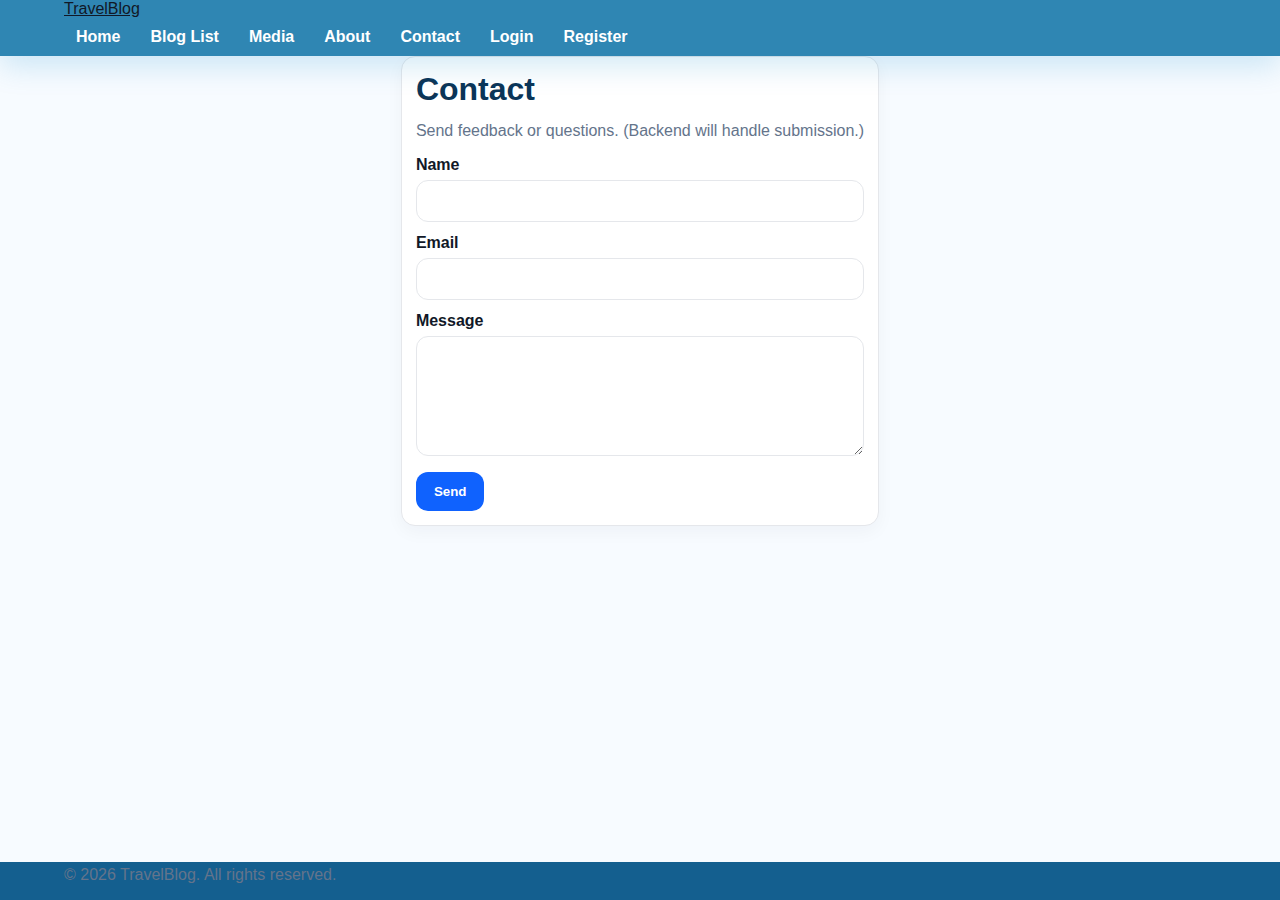
<file: contact.html>
<!DOCTYPE html>
<html lang="en">
<head>
  <meta charset="UTF-8" />
  <meta name="viewport" content="width=device-width, initial-scale=1.0" />
  <title>TravelBlog | Contact</title>
  <meta name="description" content="Contact the TravelBlog team for support or feedback." />
  <link rel="stylesheet" href="style.css" />
</head>
<body>

<a href="#main-content" class="skip-link" style="position:absolute;left:-999px;top:auto;">Skip to content</a>

<header class="site-header">
  <div class="page-container header-inner">
    <a class="logo" href="index.html">TravelBlog</a>
    <button class="nav-toggle" aria-label="Toggle navigation" aria-expanded="false">☰</button>

    <nav aria-label="Main navigation">
      <ul class="nav-menu" id="nav-menu">
        <li><a href="index.html">Home</a></li>
        <li><a href="blog-list.html">Blog List</a></li>
        <li><a href="media.html">Media</a></li>
        <li><a href="about.html">About</a></li>
        <li><a href="contact.html">Contact</a></li>
        <li><a href="login.html">Login</a></li>
        <li><a href="register.html">Register</a></li>
      </ul>
    </nav>
  </div>
</header>

<main id="main-content" class="page-container" role="main">
  <section class="card form-card" aria-labelledby="contact-title">
    <h1 id="contact-title">Contact</h1>
    <p class="muted">Send feedback or questions. (Backend will handle submission.)</p>

    <form action="#" method="post" aria-label="Contact form">
      <div class="form-group">
        <label for="c-name">Name</label>
        <input type="text" id="c-name" name="name" required autocomplete="name" />
      </div>

      <div class="form-group">
        <label for="c-email">Email</label>
        <input type="email" id="c-email" name="email" required autocomplete="email" />
      </div>

      <div class="form-group">
        <label for="c-message">Message</label>
        <textarea id="c-message" name="message" rows="5" required></textarea>
      </div>

      <button type="submit" class="btn-primary">Send</button>
    </form>
  </section>
</main>

<footer class="site-footer">
  <div class="page-container">
    <p class="muted">&copy; 2026 TravelBlog. All rights reserved.</p>
  </div>
</footer>

<script src="app.js"></script>
</body>
</html>
</file>
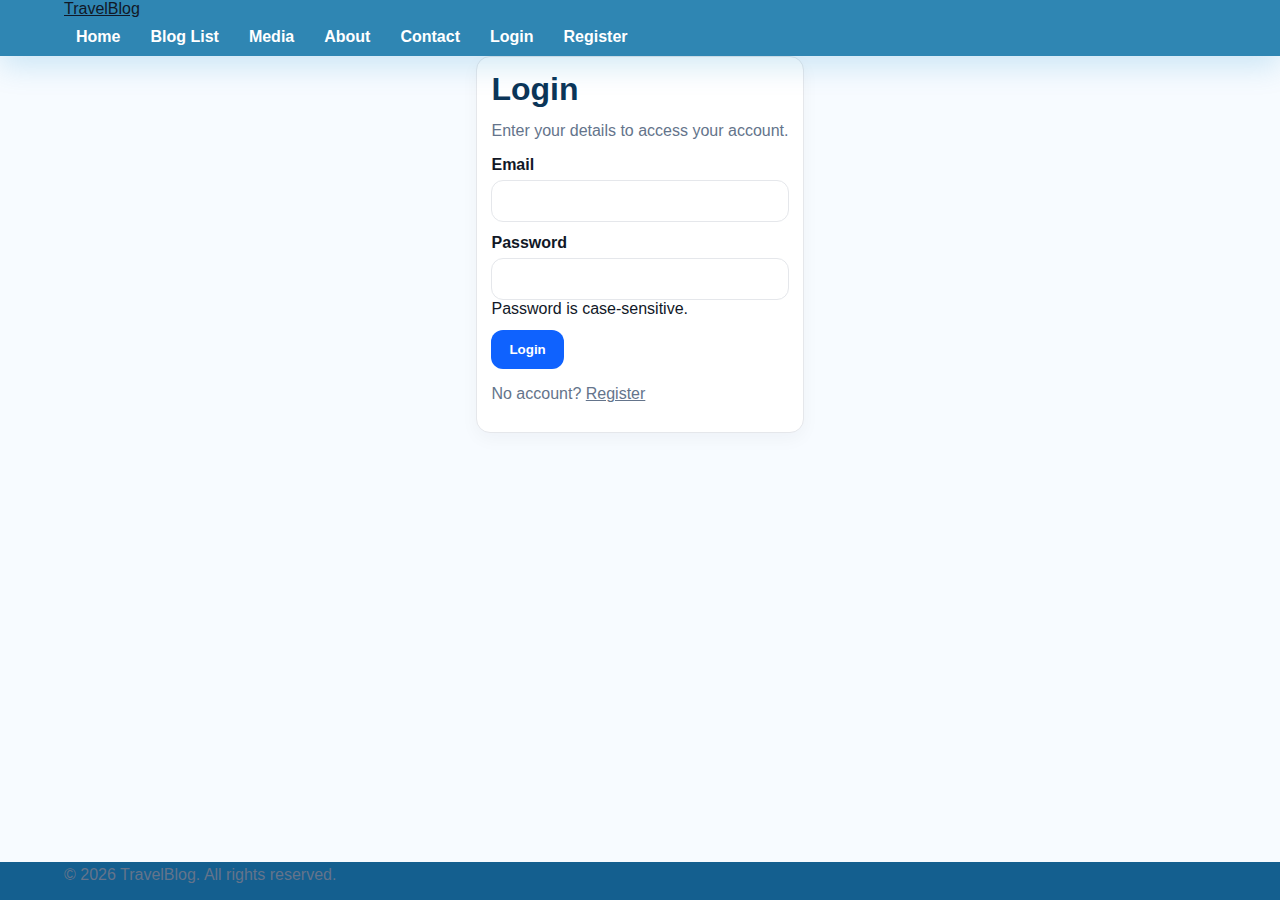
<file: login.html>
<!DOCTYPE html>
<html lang="en">
<head>
  <meta charset="UTF-8" />
  <meta name="viewport" content="width=device-width, initial-scale=1.0" />
  <title>TravelBlog | Login</title>
  <meta name="description" content="Login to your TravelBlog account." />
  <link rel="stylesheet" href="style.css" />
</head>
<body>

<a href="#main-content" class="skip-link" style="position:absolute;left:-999px;top:auto;">Skip to content</a>

<header class="site-header">
  <div class="page-container header-inner">
    <a class="logo" href="index.html">TravelBlog</a>
    <button class="nav-toggle" aria-label="Toggle navigation" aria-expanded="false">☰</button>

    <nav aria-label="Main navigation">
      <ul class="nav-menu" id="nav-menu">
        <li><a href="index.html">Home</a></li>
        <li><a href="blog-list.html">Blog List</a></li>
        <li><a href="media.html">Media</a></li>
        <li><a href="about.html">About</a></li>
        <li><a href="contact.html">Contact</a></li>
        <li><a href="login.html">Login</a></li>
        <li><a href="register.html">Register</a></li>
      </ul>
    </nav>
  </div>
</header>

<main id="main-content" class="page-container" role="main">
  <section class="card form-card" aria-labelledby="login-title">
    <h1 id="login-title">Login</h1>
    <p class="muted">Enter your details to access your account.</p>

    <form action="#" method="post" aria-label="Login form">
      <div class="form-group">
        <label for="email">Email</label>
        <input type="email" id="email" name="email" required autocomplete="email" />
      </div>

      <div class="form-group">
        <label for="password">Password</label>
        <input type="password" id="password" name="password" required autocomplete="current-password" />
        <div class="helper-text">Password is case-sensitive.</div>
      </div>

      <button type="submit" class="btn-primary">Login</button>
      <p class="muted" style="margin-top:12px;">No account? <a href="register.html">Register</a></p>
    </form>
  </section>
</main>

<footer class="site-footer">
  <div class="page-container">
    <p class="muted">&copy; 2026 TravelBlog. All rights reserved.</p>
  </div>
</footer>

<script src="app.js"></script>
</body>
</html>
</file>
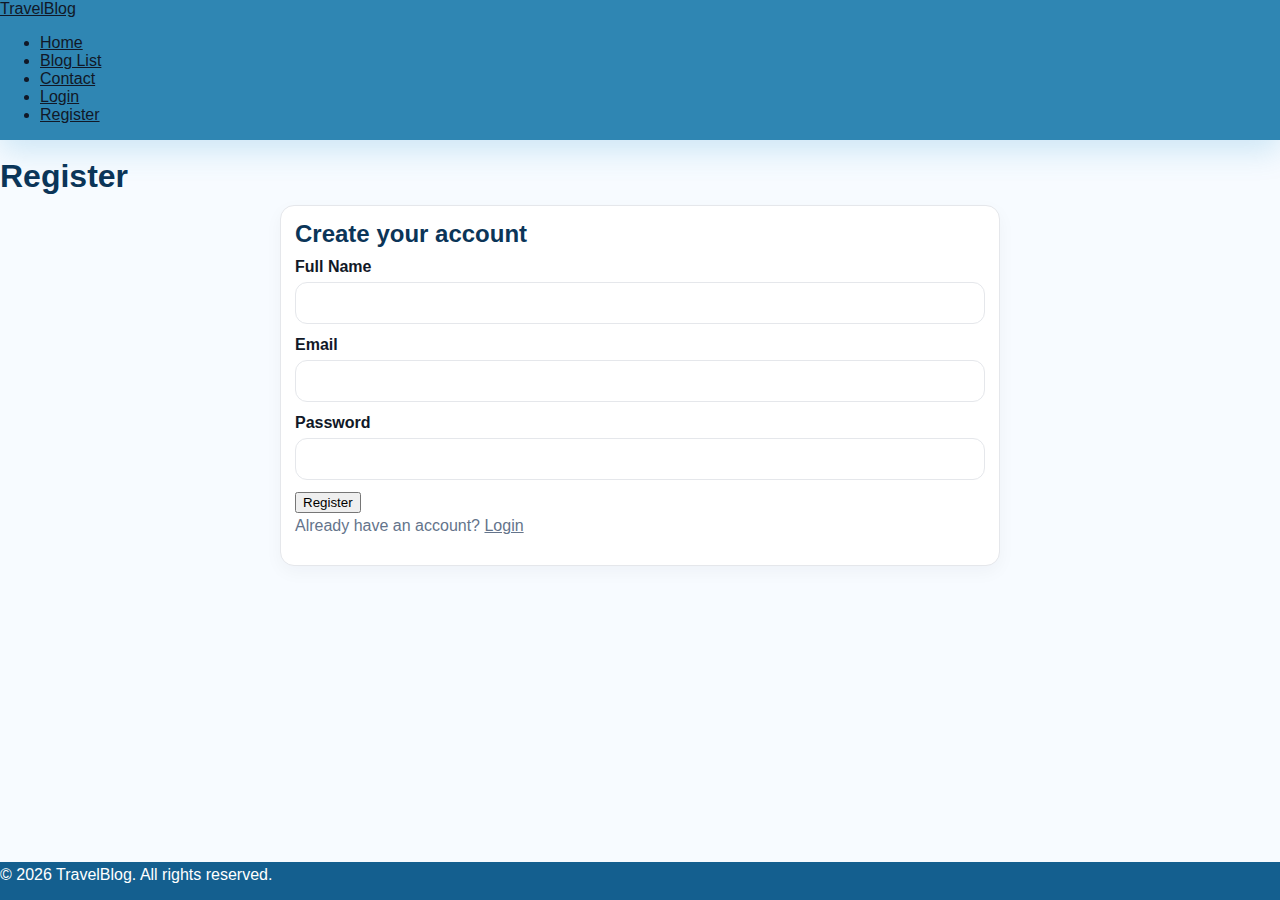
<file: register.html>
<!DOCTYPE html>
<html lang="en">
<head>
  <meta charset="UTF-8" />
  <meta name="viewport" content="width=device-width, initial-scale=1.0" />
  <title>TravelBlog | Register</title>
  <meta name="description" content="Create a TravelBlog account to post and review destinations." />
  <link rel="stylesheet" href="style.css" />
</head>
<body>

<header class="site-header">
  <div class="container header-inner">
    <a class="logo" href="index.html">TravelBlog</a>

    <nav aria-label="Main navigation">
      <ul class="nav">
        <li><a href="index.html">Home</a></li>
        <li><a href="blog-list.html">Blog List</a></li>
        <li><a href="contact.html">Contact</a></li>
        <li><a href="login.html">Login</a></li>
        <li><a class="active btn" href="register.html">Register</a></li>
      </ul>
    </nav>
  </div>
</header>

<main class="container">
  <h1>Register</h1>

  <section class="card form-card">
    <h2>Create your account</h2>

    <form action="#" method="post">
      <div class="form-group">
        <label for="fullname">Full Name</label>
        <input type="text" id="fullname" name="fullname" required />
      </div>

      <div class="form-group">
        <label for="reg-email">Email</label>
        <input type="email" id="reg-email" name="email" required autocomplete="email" />
      </div>

      <div class="form-group">
        <label for="reg-password">Password</label>
        <input type="password" id="reg-password" name="password" required autocomplete="new-password" />
      </div>

      <button type="submit" class="btn">Register</button>
      <p class="muted">Already have an account? <a href="login.html">Login</a></p>
    </form>
  </section>
</main>

<footer class="site-footer">
  <div class="container">
    <p>&copy; 2026 TravelBlog. All rights reserved.</p>
  </div>
</footer>

</body>
</html>
</file>
<file: style.css>
/*  Global + tokens + defaults (whole site) */

:root{
  --text: #111827;
  --muted: #64748b;
  --heading: #0b3558;

  --bg: #ffffff;
  --page: #f7fbff;
  --soft: #f3f8ff;
  --hero: #e7f2ff;

  --border: #e5e7eb;

  --primary: #0f62fe;
  --primaryHover: #0b4fc9;

  --nav: #2f86b3;
  --navDark: #216a90;

  --footer: #145f8f;

  --radius: 16px;
  --shadow: 0 10px 30px rgba(15, 23, 42, 0.08);
}

*{ box-sizing: border-box; }
html, body{ height: 100%; }

body{
  margin: 0;
  font-family: Arial, Helvetica, sans-serif;
  background: var(--page);
  color: var(--text);
  display: flex;
  flex-direction: column;
}

img{ max-width: 100%; display: block; }
h1, h2, h3{ color: var(--heading); margin: 0 0 10px; }
p{ margin: 0 0 12px; line-height: 1.6; }
a{ color: inherit; }

.page-container{
  max-width: 1200px;
  margin: 0 auto;
  padding: 0 18px;
}

main{
  flex: 1;
  padding: 18px 0 32px;
}

.muted{ color: var(--muted); }

.link{
  color: var(--primary);
  text-decoration: none;
  font-weight: 700;
}
.link:hover{ text-decoration: underline; }

.tiny{ font-size: 12px; }

.section{ padding: 14px 0; }
.section-hero{ background: var(--hero); border-radius: var(--radius); }
.section-soft{ background: var(--soft); border-radius: var(--radius); }
.section-accent{ background: #f0f7ff; border-radius: var(--radius); }
.section-cta{ background: linear-gradient(180deg, #eaf4ff, #ffffff); border-radius: var(--radius); }

.section-inner{
  padding: 16px;
}

.section-head{
  display: flex;
  align-items: flex-start;
  justify-content: space-between;
  gap: 14px;
  margin-bottom: 12px;
}

.card, .mini-card{
  background: var(--bg);
  border: 1px solid var(--border);
  border-radius: 14px;
  padding: 14px;
  box-shadow: 0 6px 18px rgba(15, 23, 42, 0.04);
}

.cards-3{
  display: grid;
  grid-template-columns: 1fr;
  gap: 12px;
}

.clean-list{
  margin: 8px 0 0;
  padding-left: 18px;
}
.clean-list li{ margin-bottom: 6px; }

.tag{
  display: inline-flex;
  align-items: center;
  gap: 6px;
  padding: 6px 10px;
  border-radius: 999px;
  border: 1px solid var(--border);
  background: #fff;
  font-weight: 800;
  font-size: 12px;
  color: #0b3558;
}

.badge{
  display: inline-flex;
  align-items: center;
  padding: 6px 10px;
  border-radius: 999px;
  background: rgba(15, 98, 254, 0.10);
  border: 1px solid rgba(15, 98, 254, 0.18);
  color: #0b3558;
  font-weight: 800;
  font-size: 12px;
}

.hero-badges{
  list-style: none;
  margin: 12px 0 0;
  padding: 0;
  display: flex;
  flex-wrap: wrap;
  gap: 8px;
}

.btn-primary,
.btn-secondary{
  display: inline-flex;
  align-items: center;
  justify-content: center;
  gap: 8px;
  border: 0;
  cursor: pointer;
  text-decoration: none;
  font-weight: 800;
  border-radius: 12px;
  padding: 12px 18px;
  white-space: nowrap;
}

.btn-primary{
  background: var(--primary);
  color: #fff;
}
.btn-primary:hover{ background: var(--primaryHover); }

.btn-secondary{
  background: #0a4b78;
  color: #fff;
}
.btn-secondary:hover{ filter: brightness(0.96); }

/* accessibility helpers */
a:focus-visible,
button:focus-visible,
input:focus-visible,
textarea:focus-visible,
select:focus-visible{
  outline: 3px solid var(--primary);
  outline-offset: 3px;
}

.sr-only{
  position: absolute;
  width: 1px; height: 1px;
  padding: 0; margin: -1px;
  overflow: hidden;
  clip: rect(0,0,0,0);
  border: 0;
}

.skip-link{
  position: absolute;
  left: -999px;
  top: 12px;
  background: #fff;
  color: #000;
  padding: 10px 12px;
  border-radius: 10px;
  border: 2px solid var(--primary);
  z-index: 9999;
}
.skip-link:focus{ left: 12px; }

/* common forms  */
.form-group{ margin-bottom: 12px; }
label{ display: inline-block; font-weight: 800; margin-bottom: 6px; }

input, textarea, select{
  width: 100%;
  padding: 12px 12px;
  border: 1px solid var(--border);
  border-radius: 12px;
  background: #fff;
  color: var(--text);
  font-size: 14px;
}
textarea{ resize: vertical; min-height: 120px; }

.form-message{
  border-radius: 12px;
  padding: 12px;
  margin-bottom: 12px;
  border: 1px solid var(--border);
  background: #fff;
}
.form-message.success{
  border-color: rgba(16, 185, 129, 0.35);
  background: rgba(16, 185, 129, 0.10);
}
.form-message.error{
  border-color: rgba(239, 68, 68, 0.35);
  background: rgba(239, 68, 68, 0.10);
}

.is-hidden{ display: none !important; }


/* Header + Navigation */

.site-header{
  position: sticky;
  top: 0;
  z-index: 1000;
  background: var(--nav);
  box-shadow: 0 10px 30px rgba(2, 132, 199, 0.18);
}

.header-row{
  display: flex;
  align-items: center;
  justify-content: space-between;
  gap: 12px;
  padding: 12px 0;
}

/* brand */
.brand{ display: flex; align-items: center; }
.brand-link{
  display: flex;
  align-items: center;
  gap: 12px;
  text-decoration: none;
  color: #fff;
}
.logo-img{
  width: 46px;
  height: 46px;
  border-radius: 14px;
  object-fit: cover;
  background: rgba(255,255,255,0.15);
  border: 1px solid rgba(255,255,255,0.25);
}
.brand-text{
  display: flex;
  flex-direction: column;
  gap: 2px;
}
.brand-title{
  font-weight: 900;
  font-size: 18px;
  line-height: 1.1;
}
.brand-tagline{
  font-size: 12px;
  opacity: 0.95;
}

/* search */
.header-search{
  display: none; /* mobile: hide for cleaner header */
  align-items: center;
  background: #fff;
  border-radius: 999px;
  padding: 6px;
  gap: 6px;
  min-width: 260px;
  max-width: 520px;
  flex: 1;
  overflow: hidden;
  border: 1px solid rgba(2, 132, 199, 0.18);
}
.header-search input{
  border: 0;
  outline: none;
  padding: 10px 12px;
}
.header-search button{
  width: 42px;
  height: 42px;
  border-radius: 999px;
}

/* nav */
.main-nav{
  display: flex;
  align-items: center;
  gap: 10px;
}

.nav-toggle{
  border: 0;
  background: rgba(255,255,255,0.16);
  color: #fff;
  border-radius: 12px;
  padding: 10px 12px;
  cursor: pointer;
}

.nav-menu{
  list-style: none;
  padding: 10px;
  margin: 0;
  display: none;
  flex-direction: column;
  gap: 6px;
  width: min(420px, 92vw);
  position: absolute;
  right: 18px;
  top: 74px;
  background: #ffffff;
  border: 1px solid var(--border);
  border-radius: 16px;
  box-shadow: var(--shadow);
}

.nav-menu.active{ display: flex; }

.nav-menu a{
  text-decoration: none;
  padding: 10px 12px;
  border-radius: 12px;
  color: #0b3558;
  font-weight: 800;
  display: block;
}
.nav-menu a:hover{ background: rgba(15, 98, 254, 0.08); }

.nav-menu a.active{
  background: rgba(15, 98, 254, 0.12);
  border: 1px solid rgba(15, 98, 254, 0.18);
}

/* nav CTA button link */
.nav-cta{
  background: var(--primary);
  color: #fff !important;
  border-radius: 12px;
  padding: 10px 12px !important;
  text-align: center;
}
.nav-cta:hover{ background: var(--primaryHover) !important; }

/* dropdown support  */
.has-dropdown{ position: relative; }
.dropdown-toggle{
  width: 100%;
  border: 0;
  background: transparent;
  text-align: left;
  padding: 10px 12px;
  border-radius: 12px;
  font-weight: 900;
  color: #0b3558;
  cursor: pointer;
}
.dropdown-toggle:hover{ background: rgba(15, 98, 254, 0.08); }

.dropdown-menu{
  display: none;
  list-style: none;
  padding: 6px;
  margin: 0;
  border-radius: 14px;
  border: 1px solid var(--border);
  background: #fff;
}
.dropdown-menu.open{ display: block; }

.dropdown-menu a{
  font-weight: 800;
  padding: 10px 10px;
  border-radius: 12px;
}

/*  Footer (shared)*/

.site-footer{
  background: var(--footer);
  color: #fff;
  margin-top: 26px;
}

.footer-bar{
  display: grid;
  grid-template-columns: 1fr;
  gap: 18px;
  padding: 22px 0;
  align-items: start;
}

.footer-title{
  margin: 0 0 10px;
  font-size: 14px;
  font-weight: 900;
  letter-spacing: 0.2px;
}

.footer-links{
  list-style: none;
  padding: 0;
  margin: 0;
}
.footer-links li{ margin-bottom: 8px; }
.footer-links a{
  color: rgba(255,255,255,0.92);
  text-decoration: none;
  font-size: 14px;
}
.footer-links a:hover{ text-decoration: underline; }

.footer-center{
  text-align: left;
  font-size: 14px;
  color: rgba(255,255,255,0.95);
}

/* social icons row */
.social-links{
  list-style: none;
  margin: 10px 0 0;
  padding: 0;
  display: flex;
  gap: 10px;
  flex-wrap: wrap;
}
.social-links a{
  width: 42px;
  height: 42px;
  border-radius: 999px;
  background: rgba(255,255,255,0.96);
  color: var(--footer);
  display: inline-flex;
  align-items: center;
  justify-content: center;
  text-decoration: none;
  box-shadow: 0 10px 20px rgba(15, 23, 42, 0.15);
}
.social-links a:hover{ transform: translateY(-1px); }

/*  footer bottom row  */
.footer-bottom{
  border-top: 1px solid rgba(255,255,255,0.18);
  padding: 14px 0 18px;
  display: flex;
  align-items: center;
  justify-content: space-between;
  gap: 12px;
  flex-wrap: wrap;
}
.scroll-top{
  display: inline-flex;
  align-items: center;
  gap: 8px;
  background: rgba(255,255,255,0.12);
  color: #fff;
  border: 1px solid rgba(255,255,255,0.22);
  padding: 10px 12px;
  border-radius: 999px;
  cursor: pointer;
}
.scroll-top:hover{ background: rgba(255,255,255,0.18); }


/*  Index / Home page */

.home-layout{
  display: grid;
  grid-template-columns: 1fr;
  gap: 14px;
}

.hero-grid{
  display: grid;
  grid-template-columns: 1fr;
  gap: 14px;
  align-items: center;
}

.hero-actions{
  display: flex;
  flex-wrap: wrap;
  gap: 10px;
  margin-top: 12px;
}

.hero-img{
  width: 100%;
  height: 260px;
  border-radius: 18px;
  border: 1px solid var(--border);
  object-fit: cover;
  box-shadow: var(--shadow);
}

/* featured blog cards  */
.featured-grid{
  display: grid;
  grid-template-columns: 1fr;
  gap: 12px;
}

.feature-card{
  background: #fff;
  border: 1px solid var(--border);
  border-radius: 18px;
  overflow: hidden;
  box-shadow: var(--shadow);
}

.feature-media{
  display: block;
  width: 100%;
  height: 200px;
  overflow: hidden;
}
.feature-media img{
  width: 100%;
  height: 100%;
  object-fit: cover;
  transform: scale(1.01);
}

.feature-body{ padding: 14px; }
.feature-meta{
  display: flex;
  align-items: center;
  gap: 10px;
  margin: 0 0 8px;
  flex-wrap: wrap;
}
.feature-title{
  margin: 0 0 8px;
  font-size: 18px;
}
.feature-title a{
  text-decoration: none;
  color: var(--heading);
}
.feature-title a:hover{ text-decoration: underline; }

/* sreviews left, newsletter right */
.split-grid{
  display: grid;
  grid-template-columns: 1fr;
  gap: 12px;
}

.review-panel{
  background: #fff;
  border: 1px solid var(--border);
  border-radius: 18px;
  padding: 14px;
  box-shadow: var(--shadow);
}

.review-slider{
  margin-top: 10px;
  border-radius: 16px;
  border: 1px solid var(--border);
  background: #fff;
  padding: 12px;
}

.review-slide{
  display: none;
}
.review-slide.is-active{ display: block; }

.review-controls{
  display: flex;
  gap: 10px;
  margin-top: 10px;
}

.newsletter-card{
  background: #fff;
  border: 1px solid var(--border);
  border-radius: 18px;
  padding: 14px;
  box-shadow: var(--shadow);
}

.newsletter-actions{
  display: flex;
  align-items: center;
  justify-content: space-between;
  gap: 12px;
  flex-wrap: wrap;
}

.newsletter-perks{
  margin-top: 12px;
  display: grid;
  grid-template-columns: 1fr;
  gap: 10px;
}
.perk{
  display: flex;
  align-items: center;
  gap: 10px;
  padding: 10px 12px;
  border-radius: 14px;
  border: 1px solid var(--border);
  background: #fff;
}
.perk span{ font-weight: 800; color: #0b3558; }

/* latest posts */
.latest-grid{
  display: grid;
  grid-template-columns: 1fr;
  gap: 12px;
}

.latest-card{
  background: #fff;
  border: 1px solid var(--border);
  border-radius: 18px;
  overflow: hidden;
  box-shadow: var(--shadow);
}
.latest-media{
  display: block;
  height: 180px;
  overflow: hidden;
}
.latest-media img{
  width: 100%;
  height: 100%;
  object-fit: cover;
}
.latest-body{ padding: 14px; }
.latest-title{ margin: 8px 0 8px; }
.latest-title a{ text-decoration: none; }
.latest-title a:hover{ text-decoration: underline; }

/* media preview grid (home) */
.media-preview-grid{
  display: grid;
  grid-template-columns: repeat(2, 1fr);
  gap: 10px;
}
.media-preview-item{
  display: block;
  border-radius: 16px;
  overflow: hidden;
  border: 1px solid var(--border);
  box-shadow: 0 10px 18px rgba(15, 23, 42, 0.06);
}
.media-preview-item img{
  width: 100%;
  height: 140px;
  object-fit: cover;
}

/* sidebar cards (home + blog) */
.home-sidebar,
.blog-sidebar{
  display: grid;
  gap: 12px;
}

.side-card{
  background: #fff;
  border: 1px solid var(--border);
  border-radius: 18px;
  padding: 14px;
  box-shadow: var(--shadow);
}
.side-card h2{ font-size: 16px; }

.popular-list{
  list-style: none;
  padding: 0;
  margin: 10px 0 0;
  display: grid;
  gap: 10px;
}
.popular-list li{
  display: grid;
  gap: 2px;
}
.popular-list a{
  color: #fff;
  color: var(--heading);
  text-decoration: none;
  font-weight: 900;
}
.popular-list a:hover{ text-decoration: underline; }

/* chip row  */
.chip-row{
  display: flex;
  flex-wrap: wrap;
  gap: 8px;
  margin-top: 8px;
}
.chip{
  display: inline-flex;
  align-items: center;
  padding: 8px 12px;
  border-radius: 999px;
  border: 1px solid var(--border);
  background: #fff;
  text-decoration: none;
  font-weight: 900;
  font-size: 13px;
  color: #0b3558;
}
.chip:hover{ background: rgba(15,98,254,0.08); }
.chip-active{
  background: rgba(15,98,254,0.12);
  border-color: rgba(15,98,254,0.22);
}

/* quick media grid (sidebar) */
.quick-media-grid{
  display: grid;
  grid-template-columns: repeat(4, 1fr);
  gap: 8px;
  margin-top: 10px;
}
.quick-media-item{
  display: block;
  border-radius: 12px;
  overflow: hidden;
  border: 1px solid var(--border);
}
.quick-media-item img{
  width: 100%;
  height: 64px;
  object-fit: cover;
}

/* CTA box */
.cta-box{
  display: flex;
  align-items: center;
  justify-content: space-between;
  gap: 12px;
  flex-wrap: wrap;
  padding: 12px;
  border-radius: 18px;
  border: 1px solid var(--border);
  background: #fff;
  box-shadow: var(--shadow);
}


/* Blog List + Blog Detail*/

/* Blog list layout (main + sidebar) */
.blog-layout{
  display: grid;
  grid-template-columns: 1fr;
  gap: 14px;
}

.page-head{
  margin-bottom: 10px;
  padding: 10px 0;
}

.blog-list{
  display: grid;
  gap: 12px;
}

/* horizontal blog row */
.blog-row{
  display: grid;
  grid-template-columns: 1fr;
  border: 1px solid var(--border);
  border-radius: 18px;
  overflow: hidden;
  background: #fff;
  box-shadow: var(--shadow);
}

.blog-thumb{
  display: block;
  height: 190px;
  overflow: hidden;
}
.blog-thumb img{
  width: 100%;
  height: 100%;
  object-fit: cover;
}

.blog-row-body{ padding: 14px; }

.blog-kicker{
  margin: 0 0 10px;
  display: flex;
  align-items: center;
  gap: 8px;
  flex-wrap: wrap;
}

.blog-row-title{
  margin: 0 0 8px;
  font-size: 18px;
}
.blog-row-title a{
  text-decoration: none;
  color: var(--heading);
}
.blog-row-title a:hover{ text-decoration: underline; }

/* topic directory grid inside blog list */
.topic-grid{
  display: grid;
  grid-template-columns: 1fr;
  gap: 12px;
}
.topic-card{
  display: block;
  text-decoration: none;
  background: #fff;
  border: 1px solid var(--border);
  border-radius: 18px;
  padding: 14px;
  box-shadow: var(--shadow);
}
.topic-card:hover{ transform: translateY(-1px); }
.topic-card h3{ margin: 0 0 6px; }

/* blog sidebar links */
.side-links{
  list-style: none;
  padding: 0;
  margin: 10px 0 0;
  display: grid;
  gap: 8px;
}
.side-links a{
  text-decoration: none;
  font-weight: 900;
  color: var(--heading);
}
.side-links a:hover{ text-decoration: underline; }

.side-form{
  margin-top: 10px;
  display: grid;
  gap: 10px;
}

/* Blog detail hero image inside card */
.blog-detail-hero img,
article.card img{
  width: 100%;
  height: 280px;
  object-fit: cover;
  border-radius: 14px;
  border: 1px solid var(--border);
  margin: 10px 0 14px;
}

/* reviews list style (detail page) */
.review-grid{
  display: grid;
  grid-template-columns: 1fr;
  gap: 12px;
}

.review-preview{
  display: grid;
  gap: 12px;
}

.review-item{
  background: #fff;
  border: 1px solid var(--border);
  border-radius: 18px;
  padding: 14px;
  box-shadow: var(--shadow);
}
.review-title{ margin: 0 0 6px; }


/*  Media page */

.media-gallery{
  display: grid;
  grid-template-columns: repeat(2, 1fr);
  gap: 10px;
  margin-top: 12px;
}

.media-item{
  border: 0;
  padding: 0;
  background: transparent;
  border-radius: 16px;
  overflow: hidden;
  cursor: pointer;
  border: 1px solid var(--border);
  box-shadow: 0 10px 18px rgba(15, 23, 42, 0.06);
}

.media-item img{
  width: 100%;
  height: 150px;
  object-fit: cover;
  transition: transform 220ms ease;
}
.media-item:hover img{ transform: scale(1.03); }

.video-grid{
  display: grid;
  grid-template-columns: 1fr;
  gap: 12px;
  margin-top: 12px;
}

.video-card{
  background: #fff;
  border: 1px solid var(--border);
  border-radius: 18px;
  padding: 12px;
  box-shadow: var(--shadow);
}
.video-card video{
  width: 100%;
  border-radius: 14px;
}

/* Lightbox */
.lightbox{
  position: fixed;
  inset: 0;
  display: none;
  align-items: center;
  justify-content: center;
  background: rgba(0,0,0,0.78);
  z-index: 9999;
  padding: 18px;
}
.lightbox.active{ display: flex; }

.lightbox-content{
  position: relative;
  width: min(980px, 96vw);
}

.lightbox-close{
  position: absolute;
  top: -10px;
  right: -10px;
  width: 46px;
  height: 46px;
  border-radius: 999px;
  border: 0;
  background: rgba(255,255,255,0.18);
  color: #fff;
  font-size: 26px;
  cursor: pointer;
}

#lightbox-img{
  width: 100%;
  max-height: 78vh;
  object-fit: contain;
  border-radius: 16px;
  background: rgba(255,255,255,0.08);
}


/* About + Contact pages*/

.about-hero{
  display: grid;
  grid-template-columns: 1fr;
  gap: 14px;
  align-items: center;
}

/* Contact page card  */
.form-card{
  max-width: 720px;
  margin: 0 auto;
}

/* CTA section in About */
.section-cta .cta-box{
  margin-top: 6px;
}


/*  Login + Register pages*/

/* Auth wrapper centers the card nicely */
.auth-wrapper{
  min-height: calc(100vh - 180px);
  display: grid;
  place-items: center;
  padding: 12px 0;
}

.auth-card{
  width: 100%;
  max-width: 520px;
  background: #fff;
  border: 1px solid var(--border);
  border-radius: 20px;
  padding: 18px;
  box-shadow: var(--shadow);
}

.auth-footer{
  margin-top: 12px;
  text-align: center;
}

.auth-footer a{
  color: var(--primary);
  font-weight: 900;
  text-decoration: none;
}
.auth-footer a:hover{ text-decoration: underline; }


/* Media Queries (tablet + desktop)
   3 sizes: mobile (default), tablet (>=720px), desktop (>=1024px) */

@media (min-width: 720px){

  .page-container{ padding: 0 24px; }

  /* show search on tablet+ */
  .header-search{ display: flex; }

  /* hide tagline on smaller headers if you want it cleaner */
  .brand-tagline{ display: inline; }

  /* desktop-like nav menu layout (inline)   */
  .nav-toggle{ display: none; }

  .nav-menu{
    position: static;
    width: auto;
    display: flex;
    flex-direction: row;
    align-items: center;
    gap: 6px;
    padding: 0;
    border: 0;
    border-radius: 0;
    box-shadow: none;
    background: transparent;
  }

  .nav-menu a{
    color: #fff;
    padding: 10px 12px;
  }
  .nav-menu a:hover{ background: rgba(255,255,255,0.16); }

  .nav-menu a.active{
    background: rgba(255,255,255,0.18);
    border: 1px solid rgba(255,255,255,0.25);
    color: #fff;
  }

  .nav-cta{
    background: #ffffff;
    color: var(--navDark) !important;
  }
  .nav-cta:hover{ background: rgba(255,255,255,0.92) !important; }

  /* Home layout */
  .home-layout{
    grid-template-columns: 1fr 320px;
    align-items: start;
  }

  .hero-grid{
    grid-template-columns: 1.2fr 0.8fr;
  }
  .hero-img{ height: 360px; }

  .cards-3{
    grid-template-columns: repeat(3, 1fr);
  }

  .featured-grid{
    grid-template-columns: repeat(2, 1fr);
  }

  .split-grid{
    grid-template-columns: 1.1fr 0.9fr;
    align-items: start;
  }

  .latest-grid{
    grid-template-columns: repeat(2, 1fr);
  }

  .media-preview-grid{
    grid-template-columns: repeat(4, 1fr);
  }
  .media-preview-item img{ height: 160px; }

  /* Blog list */
  .blog-layout{
    grid-template-columns: 1fr 320px;
    align-items: start;
  }

  .blog-row{
    grid-template-columns: 260px 1fr;
  }
  .blog-thumb{ height: 100%; min-height: 180px; }
  .blog-thumb img{ height: 100%; }

  .topic-grid{
    grid-template-columns: repeat(2, 1fr);
  }

  /* Media page */
  .media-gallery{
    grid-template-columns: repeat(4, 1fr);
    gap: 14px;
  }
  .media-item img{ height: 180px; }

  .video-grid{
    grid-template-columns: repeat(2, 1fr);
  }

  /* About layout */
  .about-hero{
    grid-template-columns: 1.1fr 0.9fr;
  }

  /* Footer aligns into columns */
  .footer-bar{
    grid-template-columns: 1fr auto 1fr;
    gap: 28px;
  }
  .footer-center{ text-align: center; }
  .social-links{ justify-content: flex-end; }
}

@media (min-width: 1024px){

  /* Brand tagline  */
  .brand-title{ font-size: 20px; }
  .brand-tagline{ font-size: 13px; }

  .featured-grid{
    grid-template-columns: repeat(3, 1fr);
  }

  .latest-grid{
    grid-template-columns: repeat(4, 1fr);
  }

  .video-grid{
    grid-template-columns: repeat(3, 1fr);
  }

  .topic-grid{
    grid-template-columns: repeat(3, 1fr);
  }
}

/*  hide brand tagline to reduce clutter */
@media (max-width: 420px){
  .brand-tagline{ display: none; }
}

/*FORCE FOOTER LAYOUT */
.site-footer{
  background:#145f8f;
  color:#fff;
  margin-top:24px;
}

.site-footer .footer-bar{
  display:grid !important;
  grid-template-columns: 1fr;
  gap: 18px;
  padding: 22px 0;
  align-items:start;
}

.site-footer .footer-title{
  margin: 0 0 10px;
  font-size: 14px;
  font-weight: 900;
}

.site-footer .footer-links{
  list-style:none;
  padding:0;
  margin:0;
}
.site-footer .footer-links li{ margin-bottom:8px; }
.site-footer .footer-links a{
  color: rgba(255,255,255,0.92);
  text-decoration:none;
}
.site-footer .footer-links a:hover{ text-decoration:underline; }

.site-footer .footer-center{
  text-align:left;
  font-size:14px;
  color: rgba(255,255,255,0.95);
}

.site-footer .social-links{
  list-style:none;
  padding:0;
  margin:10px 0 0;
  display:flex;
  gap:10px;
  flex-wrap:wrap;
}
.site-footer .social-links a{
  width:42px;
  height:42px;
  border-radius:999px;
  background: rgba(255,255,255,0.96);
  color:#145f8f;
  display:inline-flex;
  align-items:center;
  justify-content:center;
  text-decoration:none;
}

@media (min-width: 720px){
  .site-footer .footer-bar{
    grid-template-columns: 1fr auto 1fr !important;
    gap: 28px;
  }
  .site-footer .footer-center{ text-align:center; }
  .site-footer .social-links{ justify-content:flex-end; }
}
/* Dropdown styling */
.has-dropdown{ position: relative; }

.dropdown-toggle{
  border: 0;
  background: transparent;
  color: inherit;
  font: inherit;
  font-weight: 800;
  cursor: pointer;
  padding: 10px 12px;
  border-radius: 12px;
  display: inline-flex;
  align-items: center;
  gap: 8px;
}

/* desktop dropdown */
@media (min-width: 720px){
  .dropdown-menu{
    position: absolute;
    top: calc(100% + 10px);
    left: 0;
    min-width: 210px;
    display: none;
    background: #fff;
    border: 1px solid #e5e7eb;
    border-radius: 14px;
    padding: 8px;
    box-shadow: 0 12px 30px rgba(15, 23, 42, 0.12);
    z-index: 2000;
  }
  .dropdown-menu.open{ display: block; }

  .dropdown-menu a{
    display: block;
    padding: 10px 10px;
    border-radius: 12px;
    text-decoration: none;
    color: #0b3558;
    font-weight: 800;
  }
  .dropdown-menu a:hover{ background: rgba(15, 98, 254, 0.08); }
}

/* mobile dropdown inside the opened menu */
@media (max-width: 719px){
  .dropdown-menu{
    display: none;
    padding: 0 0 0 10px;
    margin: 0;
    border-left: 2px solid rgba(15,98,254,0.18);
  }
  .dropdown-menu.open{ display: block; }
  .dropdown-menu a{ padding: 10px 12px; }
}
</file>
